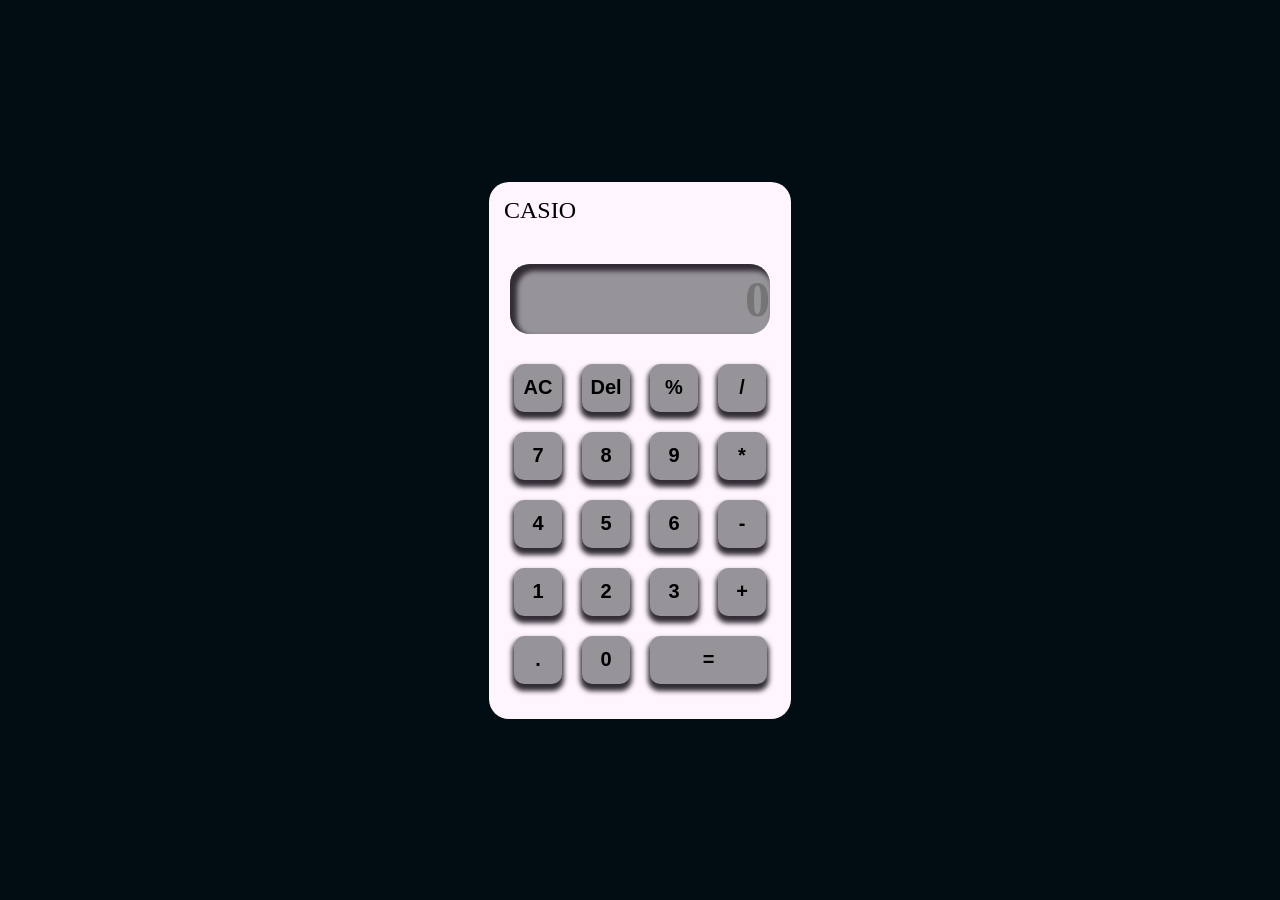
<file: index.html>
<!DOCTYPE html>
<html>
<head>
	<meta charset="utf-8">
	<meta name="viewport" content="width=device-width, initial-scale=1">
	<!-- <link rel="stylesheet" type="text/css" href="Calculator.css"> -->
	<link rel="stylesheet" type="text/css" href="LightTheme.css">

	<title>Calculator</title>
</head>
<body>
  <div class="container">
  	<div class="calculator">
  		<div class="head">
              <h2>CASIO</h2>
        </div>
        <!-- <div class="theme">
            <input type="radio" name="1st" id="1st">
            <input type="radio" name="2nd" id="2nd">
            <input type="radio" name="3rd" id="3rd">
        </div> -->
  		<input type="text" placeholder="0" id="output" class="text">
  		<button onclick="Clear()" class="hov"><b>AC</b></button>
  		<button onclick="Del()" class="hov"><b>Del</b></button>
  		<button onclick="display('%')" class="hov"><b>%</b></button>
  		<button onclick="display('/')" class="hov"><b>/</b></button>
  		<button onclick="display('7')" class="hov"><b>7</b></button>
  		<button onclick="display('8')" class="hov"><b>8</b></button>
  		<button onclick="display('9')" class="hov"><b>9</b></button>
  		<button onclick="display('*')" class="hov"><b>*</b></button>
  		<button onclick="display('4')" class="hov"><b>4</b></button>
  		<button onclick="display('5')" class="hov"><b>5</b></button>
  		<button onclick="display('6')" class="hov"><b>6</b></button>
  		<button onclick="display('-')" class="hov"><b>-</b></button>
  		<button onclick="display('1')" class="hov"><b>1</b></button>
  		<button onclick="display('2')" class="hov"><b>2</b></button>
  		<button onclick="display('3')" class="hov"><b>3</b></button>
  		<button onclick="display('+')" class="hov"><b>+</b></button>
  		<button onclick="display('.')" class="hov"><b>.</b></button>
  		<button onclick="display('0')" class="hov"><b>0</b></button>
  		<button onclick="calculate('=')" class="equal hov"><b>=</b></button>
  	</div>
  </div>
  <script type="text/javascript">
  	let outputscreen=document.getElementById('output');
  	function display(num){
  		outputscreen.value +=num;
  	}
  	function calculate(){
  		try{
  			outputscreen.value=eval(outputscreen.value);
  		}
  		catch(err){
  			alert('Invalid');
  		}
  	}
  	function Clear(){
  		outputscreen.value=" ";
  	}
  	function Del(){
  		outputscreen.value=outputscreen.value.slice(0,-1);
  	}
  </script>
</body>
</html>
</file>
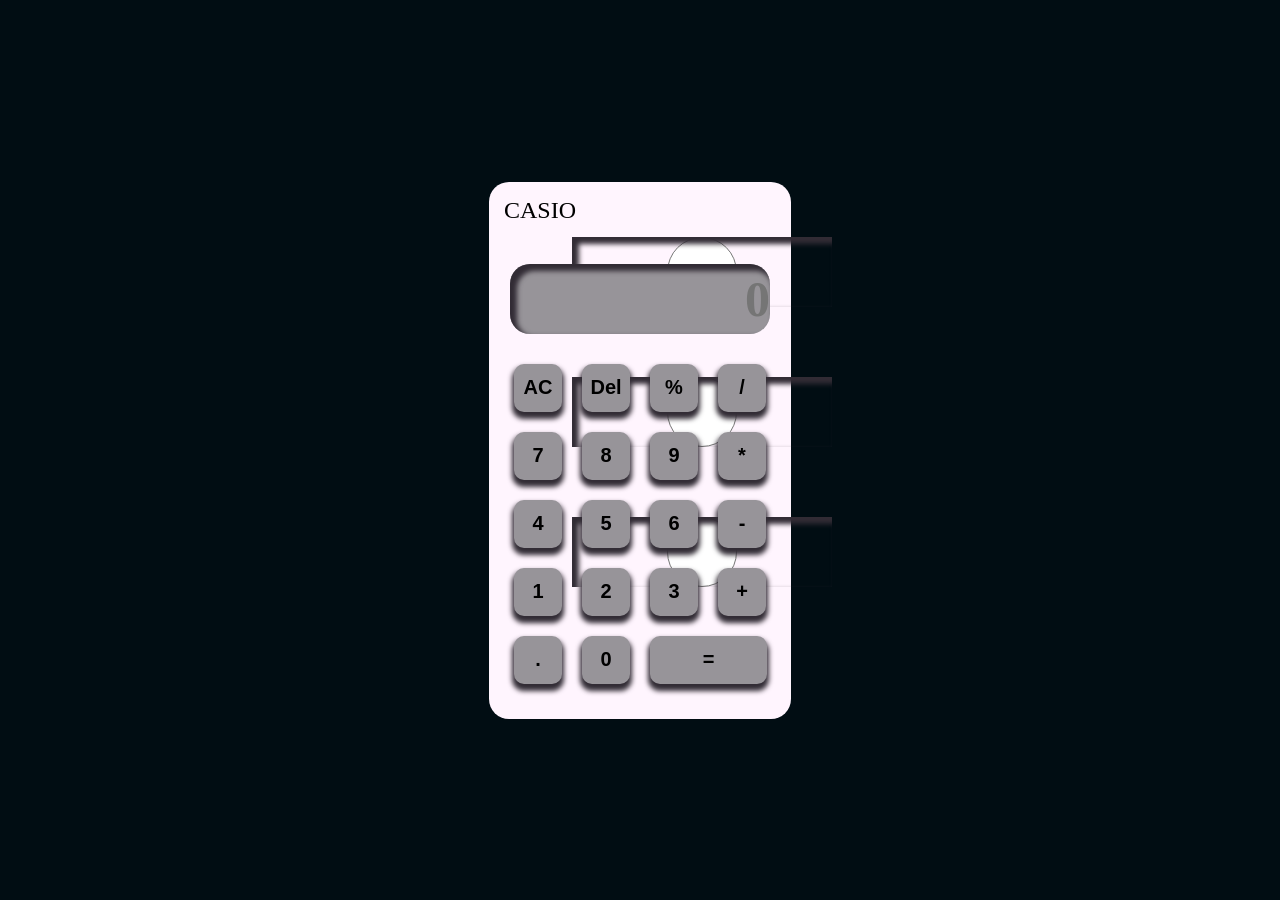
<file: Calculator_Project/Calculator.html>
<!DOCTYPE html>
<html>
<head>
	<meta charset="utf-8">
	<meta name="viewport" content="width=device-width, initial-scale=1">
	<!-- <link rel="stylesheet" type="text/css" href="Calculator.css"> -->
	<link rel="stylesheet" type="text/css" href="LightTheme.css">

	<title>Calculator</title>
</head>
<body>
  <div class="container">
  	<div class="calculator">
  		<div class="head">
              <h2>CASIO</h2>
        </div>
        <div class="theme">
            <input type="radio" name="1st" id="1st">
            <input type="radio" name="2nd" id="2nd">
            <input type="radio" name="3rd" id="3rd">
        </div>
  		<input type="text" placeholder="0" id="output" class="text">
  		<button onclick="Clear()" class="hov"><b>AC</b></button>
  		<button onclick="Del()" class="hov"><b>Del</b></button>
  		<button onclick="display('%')" class="hov"><b>%</b></button>
  		<button onclick="display('/')" class="hov"><b>/</b></button>
  		<button onclick="display('7')" class="hov"><b>7</b></button>
  		<button onclick="display('8')" class="hov"><b>8</b></button>
  		<button onclick="display('9')" class="hov"><b>9</b></button>
  		<button onclick="display('*')" class="hov"><b>*</b></button>
  		<button onclick="display('4')" class="hov"><b>4</b></button>
  		<button onclick="display('5')" class="hov"><b>5</b></button>
  		<button onclick="display('6')" class="hov"><b>6</b></button>
  		<button onclick="display('-')" class="hov"><b>-</b></button>
  		<button onclick="display('1')" class="hov"><b>1</b></button>
  		<button onclick="display('2')" class="hov"><b>2</b></button>
  		<button onclick="display('3')" class="hov"><b>3</b></button>
  		<button onclick="display('+')" class="hov"><b>+</b></button>
  		<button onclick="display('.')" class="hov"><b>.</b></button>
  		<button onclick="display('0')" class="hov"><b>0</b></button>
  		<button onclick="calculate('=')" class="equal hov"><b>=</b></button>
  	</div>
  </div>
  <script type="text/javascript">
  	let outputscreen=document.getElementById('output');
  	function display(num){
  		outputscreen.value +=num;
  	}
  	function calculate(){
  		try{
  			outputscreen.value=eval(outputscreen.value);
  		}
  		catch(err){
  			alert('Invalid');
  		}
  	}
  	function Clear(){
  		outputscreen.value=" ";
  	}
  	function Del(){
  		outputscreen.value=outputscreen.value.slice(0,-1);
  	}
  </script>
</body>
</html>
</file>
<file: Calculator.css>
*{
	margin: 0;
	padding: 0;
	font-family: sans-serif;
}

body{
	background-color: hsl(268, 75%, 9%);
}

.container{
	height: 100vh;
	display: flex;
	background-color:hsl(268, 75%, 9%);;
	align-items: center;
	justify-content: center;
}

.calculator{
	background-color:hsl(268, 71%, 16%) ;
	padding: 15px;
	border-radius: 20px;
	display: grid;
	grid-template-columns: repeat(4,68px);
}
h2{
	color: hsl(52, 100%, 62%);
	font-weight: 300;
	font-family: Spartan;
}

input{
	grid-column: span 4;
	height: 70px;
	width: 260px;
	background-color: hsl(281, 89%, 26%) ;
	border-radius: 20px;
	box-shadow: inset 5px 5px 5px 2px hsl(285, 91%, 52%) ; 
	border: none;
	color: hsl(52, 100%, 62%);
	font-size: 50px;
	font-weight: 600;
	font-family: Spartan;
	text-align: right;
	margin: auto;
	margin-top: 40px;
	margin-bottom: 30px;

}

button{
	height: 48px;
	width: 48px;
	background-color: hsl(281, 89%, 26%) ;
	border-radius: 10px;
	box-shadow: 0px 5px 5px 2px hsl(285, 91%, 52%) ; 
	border: none;
	color: hsl(52, 100%, 62%);
	margin: auto;
	margin-bottom: 20px;
	font-weight: 700;
	font-size: 20px;
	font-family: Spartan;
}

.equal{
	width: 117px;
	margin-left:10px;

}

.hov:hover{
     box-shadow: inset 5px 5px 5px 2px hsl(285, 91%, 52%) ;	
}
</file>
<file: LightTheme.css>
*{
	margin: 0;
	padding: 0;
	font-family: sans-serif;
}

body{
	background-color: hsl(202, 84%, 76%);
}

.container{
	height: 100vh;
	display: flex;
	background-color:hsl(202, 90%, 4%);
	align-items: center;
	justify-content: center;
}

.calculator{
	background-color:hsl(306, 100%, 98%) ;
	padding: 15px;
	border-radius: 20px;
	display: grid;
	grid-template-columns: repeat(4,68px);
}
h2{
	color: black;
	font-weight: 300;
	font-family: Spartan;
}

input{
	grid-column: span 4;
	height: 70px;
	width: 260px;
	background-color: hsl(276, 2%, 59%) ;
	border-radius: 20px;
	box-shadow: inset 5px 5px 5px 2px hsl(282, 10%, 19%) ; 
	border: none;
	color: black;
	font-size: 50px;
	font-weight: 600;
	font-family: Spartan;
	text-align: right;
	margin: auto;
	margin-top: 40px;
	margin-bottom: 30px;

}

button{
	height: 48px;
	width: 48px;
	background-color: hsl(276, 2%, 59%) ;
	border-radius: 10px;
	box-shadow: 0px 5px 5px 2px hsl(282, 10%, 19%) ; 
	border: none;
	color:black;
	margin: auto;
	margin-bottom: 20px;
	font-weight: 700;
	font-size: 20px;
	font-family: Spartan;
}

.equal{
	width: 117px;
	margin-left:10px;

}

.hov:hover{
     box-shadow: inset 5px 5px 5px 2px hsl(285, 91%, 52%) ;	
}
/* .theme{
	width: 5px;
	height: 5px;
	float: left;

} */
</file>
<file: Calculator_Project/Calculator.css>
*{
	margin: 0;
	padding: 0;
	font-family: sans-serif;
}

body{
	background-color: hsl(268, 75%, 9%);
}

.container{
	height: 100vh;
	display: flex;
	background-color:hsl(268, 75%, 9%);;
	align-items: center;
	justify-content: center;
}

.calculator{
	background-color:hsl(268, 71%, 16%) ;
	padding: 15px;
	border-radius: 20px;
	display: grid;
	grid-template-columns: repeat(4,68px);
}
h2{
	color: hsl(52, 100%, 62%);
	font-weight: 300;
	font-family: Spartan;
}

input{
	grid-column: span 4;
	height: 70px;
	width: 260px;
	background-color: hsl(281, 89%, 26%) ;
	border-radius: 20px;
	box-shadow: inset 5px 5px 5px 2px hsl(285, 91%, 52%) ; 
	border: none;
	color: hsl(52, 100%, 62%);
	font-size: 50px;
	font-weight: 600;
	font-family: Spartan;
	text-align: right;
	margin: auto;
	margin-top: 40px;
	margin-bottom: 30px;

}

button{
	height: 48px;
	width: 48px;
	background-color: hsl(281, 89%, 26%) ;
	border-radius: 10px;
	box-shadow: 0px 5px 5px 2px hsl(285, 91%, 52%) ; 
	border: none;
	color: hsl(52, 100%, 62%);
	margin: auto;
	margin-bottom: 20px;
	font-weight: 700;
	font-size: 20px;
	font-family: Spartan;
}

.equal{
	width: 117px;
	margin-left:10px;

}

.hov:hover{
     box-shadow: inset 5px 5px 5px 2px hsl(285, 91%, 52%) ;	
}
</file>
<file: Calculator_Project/LightTheme.css>
*{
	margin: 0;
	padding: 0;
	font-family: sans-serif;
}

body{
	background-color: hsl(202, 84%, 76%);
}

.container{
	height: 100vh;
	display: flex;
	background-color:hsl(202, 90%, 4%);
	align-items: center;
	justify-content: center;
}

.calculator{
	background-color:hsl(306, 100%, 98%) ;
	padding: 15px;
	border-radius: 20px;
	display: grid;
	grid-template-columns: repeat(4,68px);
}
h2{
	color: black;
	font-weight: 300;
	font-family: Spartan;
}

input{
	grid-column: span 4;
	height: 70px;
	width: 260px;
	background-color: hsl(276, 2%, 59%) ;
	border-radius: 20px;
	box-shadow: inset 5px 5px 5px 2px hsl(282, 10%, 19%) ; 
	border: none;
	color: black;
	font-size: 50px;
	font-weight: 600;
	font-family: Spartan;
	text-align: right;
	margin: auto;
	margin-top: 40px;
	margin-bottom: 30px;

}

button{
	height: 48px;
	width: 48px;
	background-color: hsl(276, 2%, 59%) ;
	border-radius: 10px;
	box-shadow: 0px 5px 5px 2px hsl(282, 10%, 19%) ; 
	border: none;
	color:black;
	margin: auto;
	margin-bottom: 20px;
	font-weight: 700;
	font-size: 20px;
	font-family: Spartan;
}

.equal{
	width: 117px;
	margin-left:10px;

}

.hov:hover{
     box-shadow: inset 5px 5px 5px 2px hsl(285, 91%, 52%) ;	
}
.theme{
	width: 10px;
	height: 20px;
	float: left;

}
</file>
